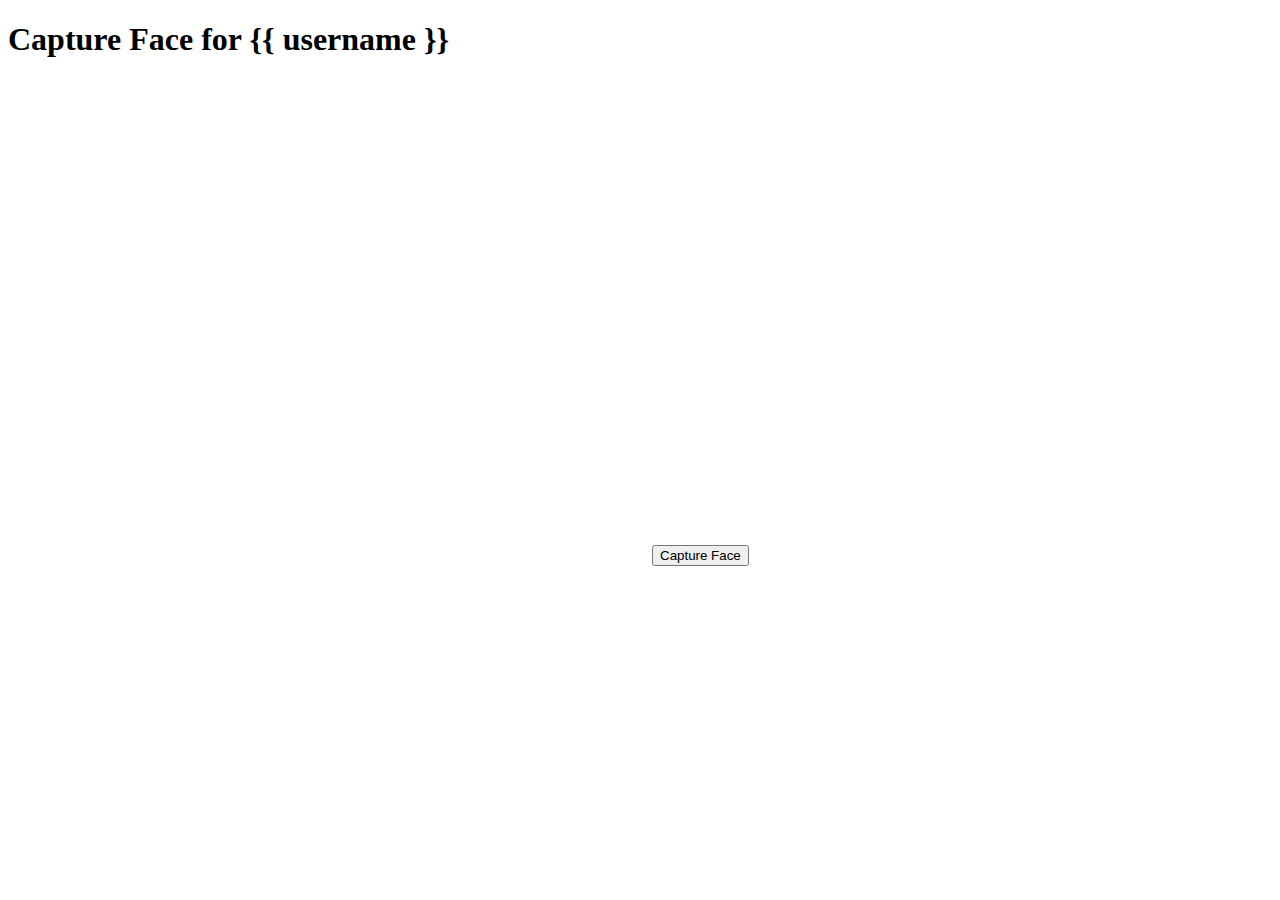
<file: templates/index.html>
<!DOCTYPE html>
<html lang="en">
<head>
    <meta charset="UTF-8">
    <meta name="viewport" content="width=device-width, initial-scale=1.0">
    <title>Document</title>
</head>
<body>
<h1>Capture Face for {{ username }}</h1>
  <video id="video" width="640" height="480" autoplay></video>
  <button id="capture">Capture Face</button>
  <script>
    var video = document.getElementById('video');

    if (navigator.mediaDevices && navigator.mediaDevices.getUserMedia) {
      navigator.mediaDevices.getUserMedia({ video: true })
        .then(function(stream) {
          video.srcObject = stream;
          video.play();
        })
        .catch(function(error) {
          console.error('Error accessing webcam:', error);
        });
    } else {
      console.error('getUserMedia not supported');
    }

    document.getElementById('capture').addEventListener('click', function() {
      console.log('Capture button clicked');
      var canvas = document.createElement('canvas');
      canvas.width = 640;
      canvas.height = 480;
      var context = canvas.getContext('2d');
      context.drawImage(video, 0, 0, 640, 480);
      var dataUrl = canvas.toDataURL('image/jpeg');
      console.log('Captured image:', dataUrl);

      fetch('http://127.0.0.1:5001/recognize', {
        method: 'POST',
        body: JSON.stringify({ image: dataUrl }),
        headers: {
          'Content-Type': 'application/json'
        }
      })
      .then(response => response.json())
      .then(data => {
  if (data.redirect_url) {
    // Redirect to the URL provided by the server
    window.location.href = data.redirect_url;
  } else if (data.name) {
    alert('Recognized: ' + data.name + ' with confidence ' + data.confidence);
  } else {
    alert('Recognition failed: ' + data.error);
  }
})

      .catch(error => {
        console.error('Error sending capture request:', error);
        alert('Error sending capture request. See console for details.');
      });
    });
  </script>
</body>
</html>
</file>
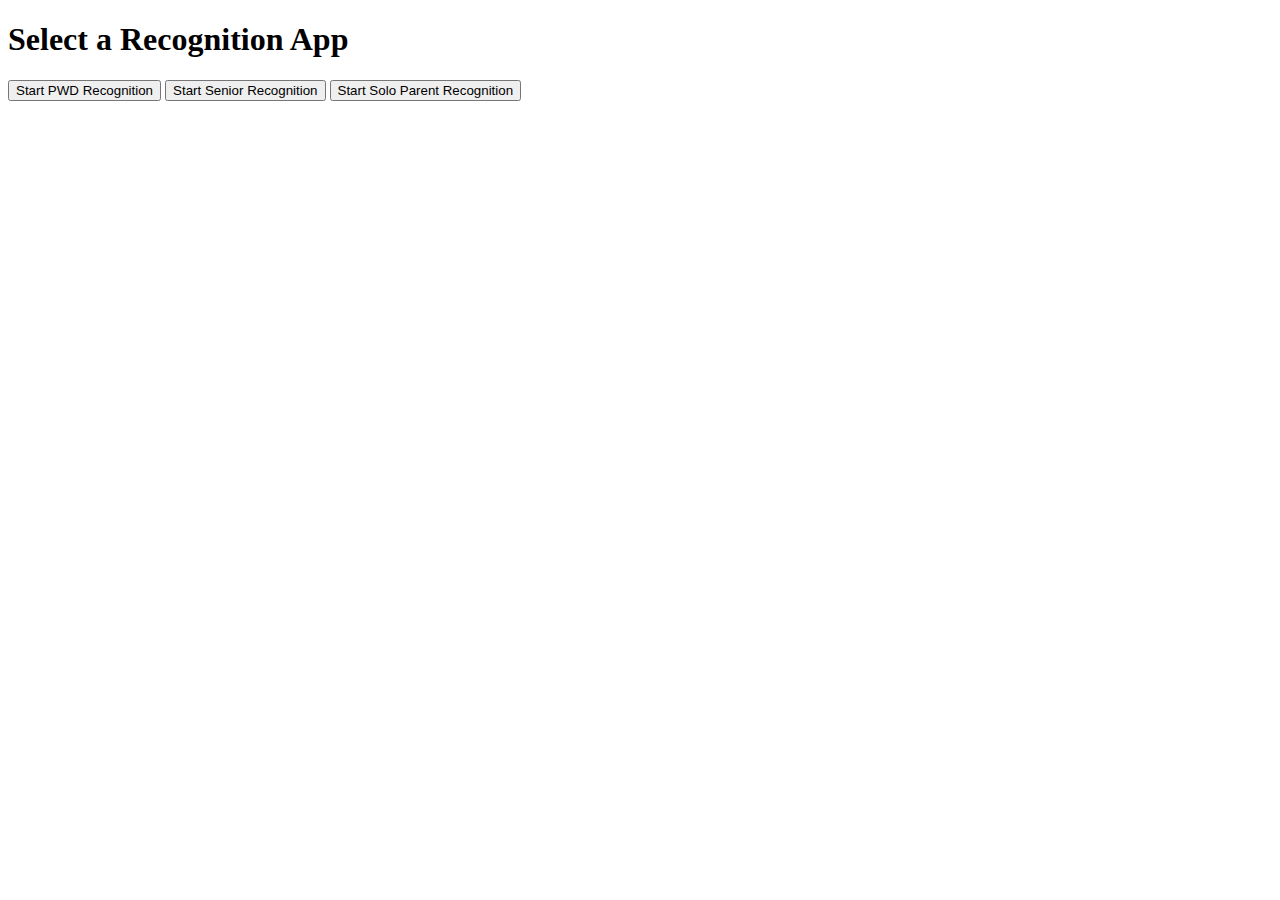
<file: templates/main_app.html>
<!DOCTYPE html>
<html>
<head>
    <title>Face Recognition Apps</title>
</head>
<body>
    <h1>Select a Recognition App</h1>
    <button onclick="startRecognition('pwd')">Start PWD Recognition</button>
    <button onclick="startRecognition('senior')">Start Senior Recognition</button>
    <button onclick="startRecognition('solo_parent')">Start Solo Parent Recognition</button>

    <script>
        function startRecognition(appType) {
            fetch('/start_recognition', {
                method: 'POST',
                headers: {
                    'Content-Type': 'application/json',
                },
                body: JSON.stringify({ app_type: appType }),
            })
            .then(response => response.json())
            .then(data => {
                if (data.redirect_url) {
                    window.location.href = data.redirect_url;
                } else {
                    alert('Failed to start recognition app');
                }
            })
            .catch((error) => {
                console.error('Error:', error);
            });
        }
    </script>
</body>
</html>
</file>
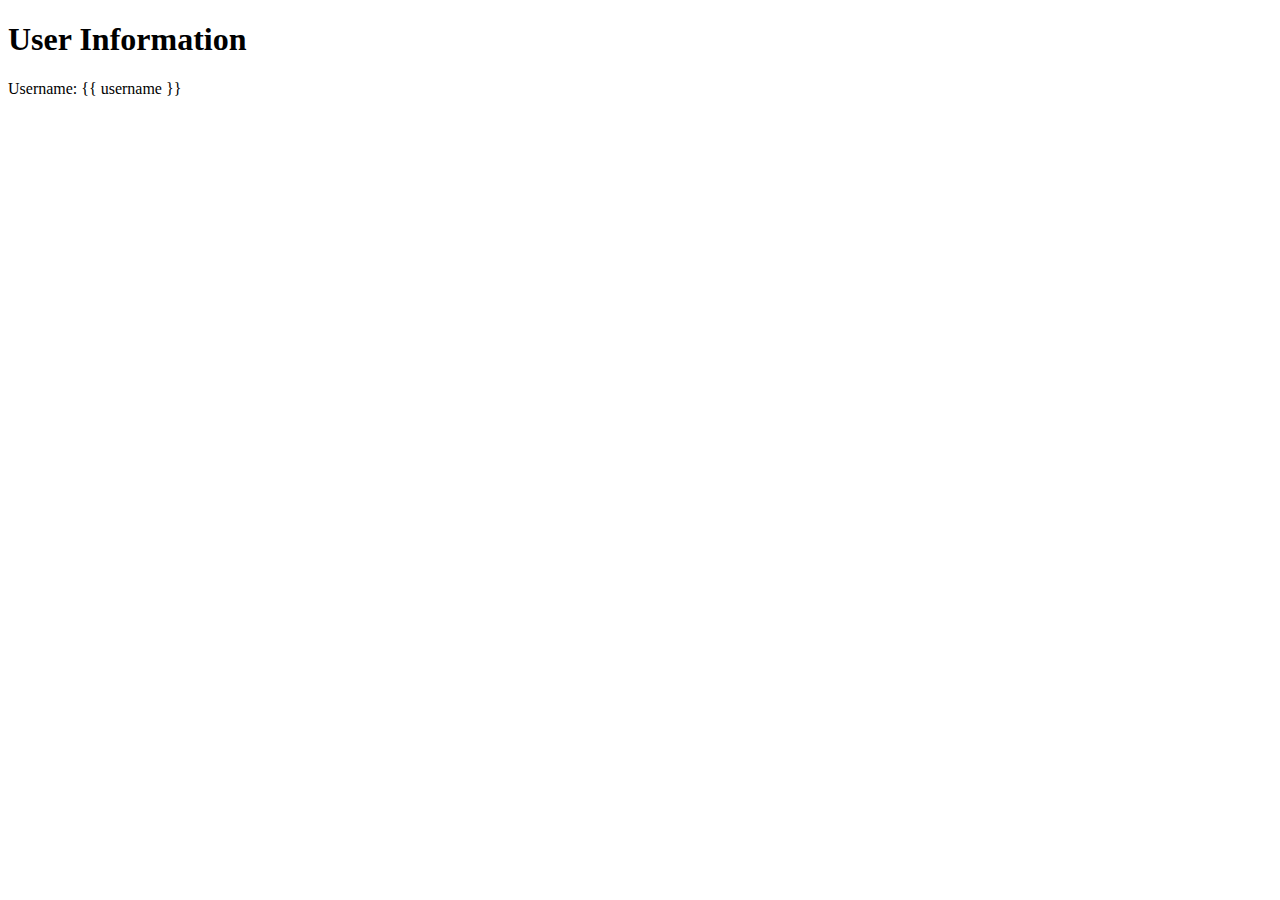
<file: templates/user_info.html>
<!DOCTYPE html>
<html lang="en">
<head>
    <meta charset="UTF-8">
    <meta name="viewport" content="width=device-width, initial-scale=1.0">
    <title>User Info</title>
</head>
<body>
<h1>User Information</h1>
<p>Username: {{ username }}</p>
</body>
</html>
</file>
